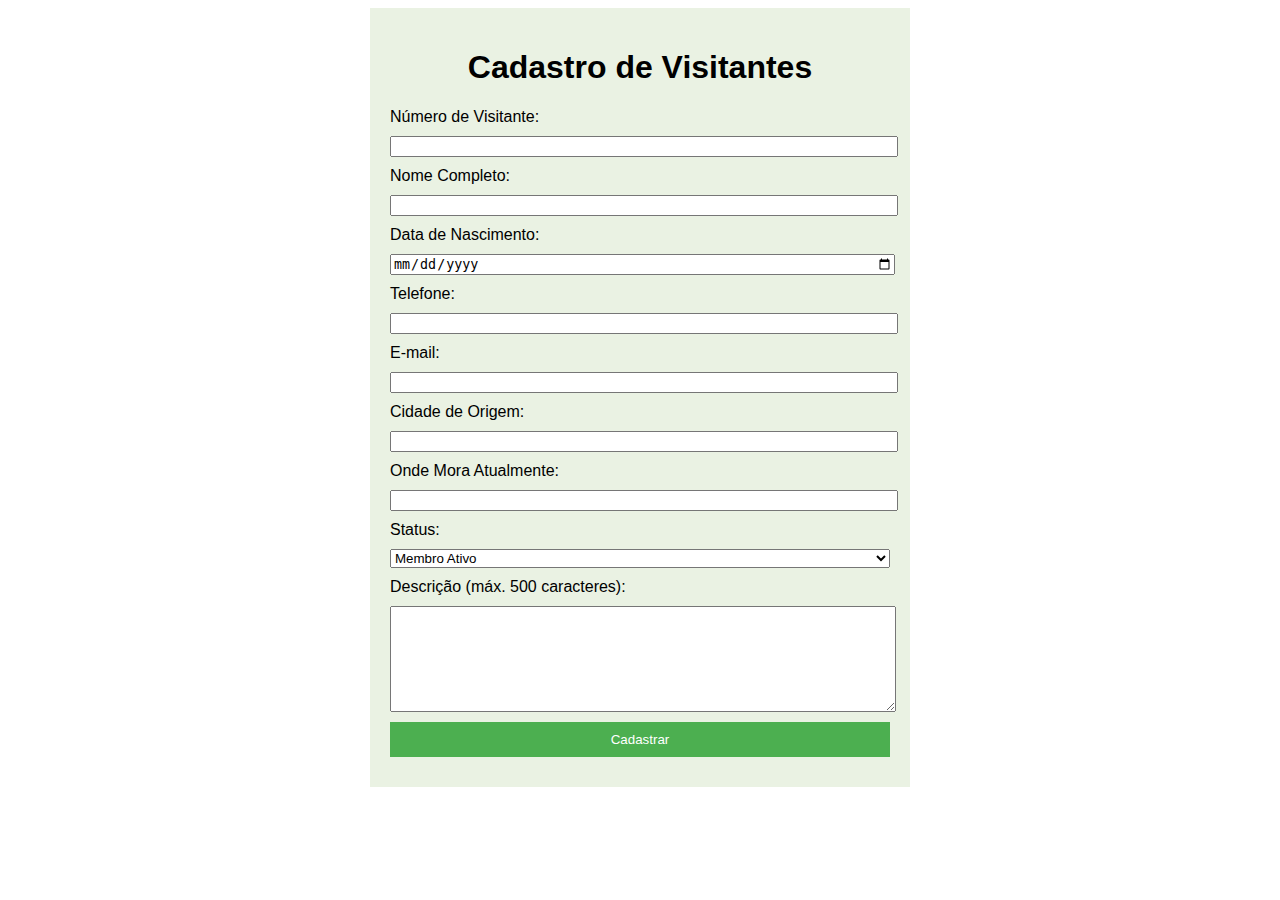
<file: index.html>
<!DOCTYPE html>
<html>
<head>
  <title>Cadastro de Visitantes</title>
  <style>
    body {
      background-color: #ffffff; /* cor de fundo branca */
      font-family: Arial, sans-serif;
    }

    form {
      max-width: 500px;
      margin: 0 auto;
      padding: 20px;
      background-color: #eaf2e3; /* cor de fundo verde musgo */
    }

    h1 {
      text-align: center;
    }

    label, input, select, textarea {
      display: block;
      width: 100%;
      margin-bottom: 10px;
    }

    input[type="submit"] {
      background-color: #4caf50; /* cor de fundo verde */
      color: #ffffff; /* cor do texto branco */
      padding: 10px 20px;
      border: none;
      cursor: pointer;
    }

    textarea {
      height: 100px;
    }
  </style>
</head>
<body>
  <form>
    <h1>Cadastro de Visitantes</h1>
    <label for="numero">Número de Visitante:</label>
    <input type="text" id="numero" name="numero" readonly>

    <label for="nome">Nome Completo:</label>
    <input type="text" id="nome" name="nome" required>

    <label for="data_nascimento">Data de Nascimento:</label>
    <input type="date" id="data_nascimento" name="data_nascimento" required>

    <label for="telefone">Telefone:</label>
    <input type="text" id="telefone" name="telefone" required>

    <label for="email">E-mail:</label>
    <input type="email" id="email" name="email" required>

    <label for="cidade_origem">Cidade de Origem:</label>
    <input type="text" id="cidade_origem" name="cidade_origem" required>

    <label for="cidade_atual">Onde Mora Atualmente:</label>
    <input type="text" id="cidade_atual" name="cidade_atual" required>

    <label for="status">Status:</label>
    <select id="status" name="status" required>
      <option value="membro_ativo">Membro Ativo</option>
      <option value="em_contato">Em Contato</option>
      <option value="desistente">Desistente</option>
    </select>

    <label for="descricao">Descrição (máx. 500 caracteres):</label>
    <textarea id="descricao" name="descricao" maxlength="500"></textarea>

    <input type="submit" value="Cadastrar">
  </form>

  <script>
    // Função para gerar um número de visitante aleatório
    function gerarNumeroVisitante() {
      var numero = Math.floor(Math.random() * 1000000) + 1; // Gera um número inteiro entre 1 e 1.000.000
      document.getElementById('numero').value = numero;
    }
  </script>
</body>
</html>
</file>
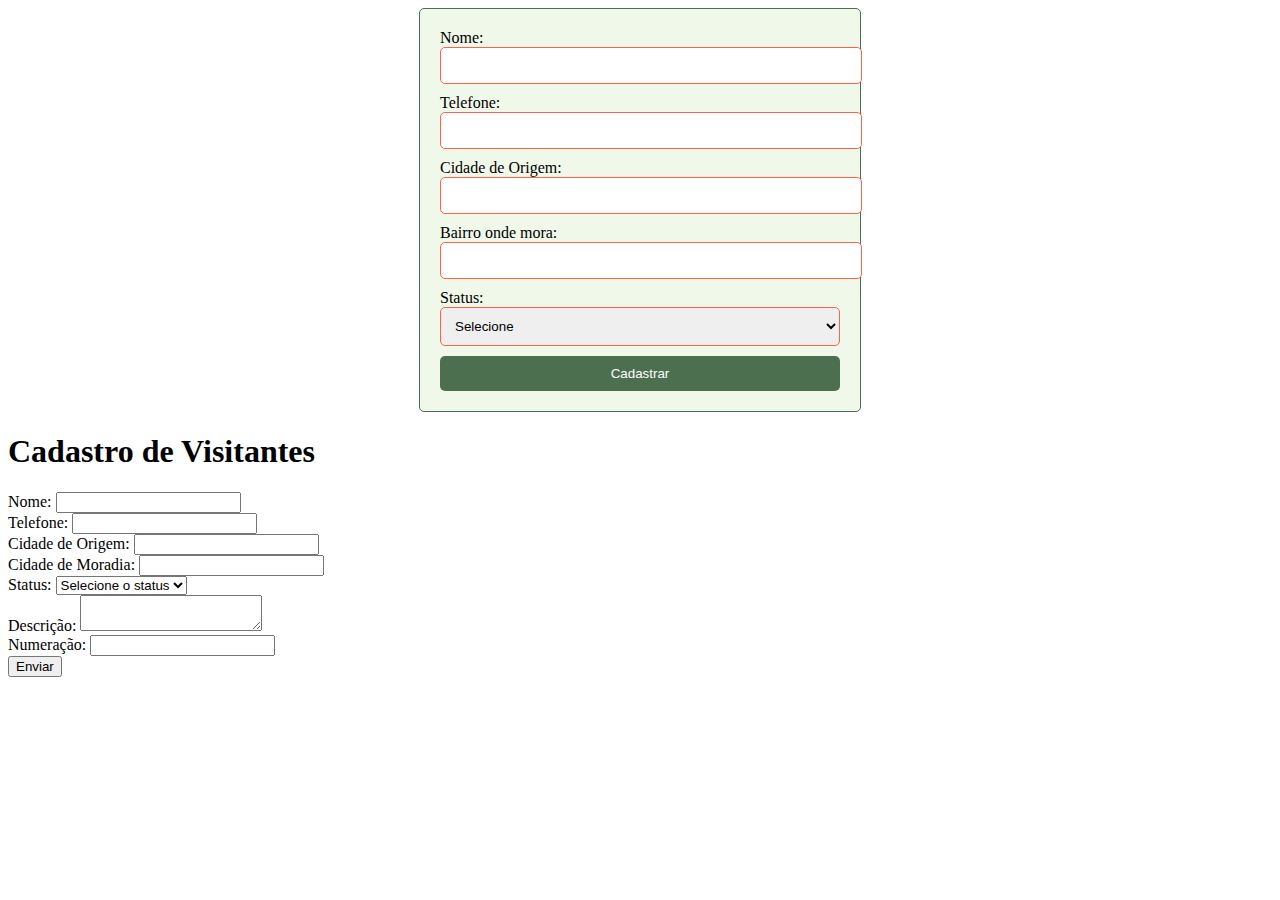
<file: index2.html>
<!DOCTYPE html>
<html>
<head>
  <title>Formulário de Cadastro de Visitantes</title>
  <style>
    /* Estilos para o formulário de cadastro */
    #cadastroForm {
      max-width: 400px;
      margin: 0 auto;
      padding: 20px;
      background-color: #f0f8ea;
      border: 1px solid #4c704f;
      border-radius: 5px;
    }

    /* Estilos para os campos do formulário */
    #cadastroForm input[type="text"],
    #cadastroForm input[type="tel"],
    #cadastroForm select {
      width: 100%;
      padding: 10px;
      margin-bottom: 10px;
      border: 1px solid #4c704f;
      border-radius: 5px;
    }

    /* Estilos para as mensagens de erro */
    #cadastroForm input:invalid,
    #cadastroForm select:invalid {
      border-color: #ff6347;
    }

    #cadastroForm input:invalid::placeholder,
    #cadastroForm select:invalid::placeholder {
      color: #ff6347;
    }

    /* Estilos para o botão de envio */
    #cadastroForm button[type="submit"] {
      display: block;
      width: 100%;
      padding: 10px;
      background-color: #4c704f;
      color: #fff;
      border: none;
      border-radius: 5px;
      cursor: pointer;
    }

    /* Estilos para as mensagens de sucesso */
    #cadastroForm .success {
      margin-top: 10px;
      color: #4c704f;
      text-align: center;
    }
  </style>
</head>
<body>
  <form id="cadastroForm">
    <label for="nome">Nome:</label>
    <input type="text" id="nome" name="nome" required>
    <label for="telefone">Telefone:</label>
    <input type="tel" id="telefone" name="telefone" required>
    <label for="cidadeOrigem">Cidade de Origem:</label>
    <input type="text" id="cidadeOrigem" name="cidadeOrigem" required>
    <label for="bairroondemora">Bairro onde mora:</label>
    <input type="text" id="bairroondemora" name="bairroondemora" required>
    <label for="status">Status:</label>
    <select id="status" name="status" required>
      <option value="">Selecione</option>
      <option value="membroAtivo">Membro Ativo</option>
      <option value="emContato">Em Contato</option>
      <option value="desistente">Desistente</option>
    </select>
    <button type="submit">Cadastrar</button>
  </form>

  <script>
    document.getElementById('cadastroForm').addEventListener('submit', function(event) {
      var nome = document.getElementById('nome').value;
      var telefone = document.getElementById('telefone').value;
      var cidadeOrigem = document.getElementById('cidadeOrigem').value;
      var cidadeMoradia = document.getElementById('cidadeMoradia').value;
      var status = document.getElementById('status').value;
    
       // Realizar validação dos campos (exemplo: garantir que não estejam vazios)
       if (nome === '' || telefone === '' || cidadeOrigem === '' || cidadeMoradia === '' || status === '') {
        alert('Por favor, preencha todos os campos obrigatórios!');
        event.preventDefault(); // Impede o envio do formulário se houver campos vazios
        return;
      }
      
      // Processar o formulário (aqui você pode implementar a lógica de envio para o servidor)
      alert('Formulário de cadastro enviado com sucesso!');
    });
  </script>
</body>
</html>

<!DOCTYPE html>
<html>
<head>
  <title>Cadastro de Visitantes</title>
  <!-- Estilos CSS -->
  <style>
    /* Estilos aqui */
  </style>
</head>
<body>
  <h1>Cadastro de Visitantes</h1>
  <form id="formulario">
    <label for="nome">Nome:</label>
    <input type="text" id="nome" name="nome" required>
    <br>
    <label for="telefone">Telefone:</label>
    <input type="text" id="telefone" name="telefone" required>
    <br>
    <label for="cidadeOrigem">Cidade de Origem:</label>
    <input type="text" id="cidadeOrigem" name="cidadeOrigem" required>
    <br>
    <label for="cidadeMoradia">Cidade de Moradia:</label>
    <input type="text" id="cidadeMoradia" name="cidadeMoradia" required>
    <br>
    <label for="status">Status:</label>
    <select id="status" name="status" required>
      <option value="">Selecione o status</option>
      <option value="membroAtivo">Membro Ativo</option>
      <option value="emContato">Em Contato</option>
      <option value="desistente">Desistente</option>
    </select>
    <br>
    <label for="descricao">Descrição:</label>
    <textarea id="descricao" name="descricao"></textarea>
    <br>
    <label for="numeracao">Numeração:</label>
    <input type="number" id="numeracao" name="numeracao">
    <br>
    <button type="submit">Enviar</button>
  </form>

  <!-- Scripts JavaScript -->
  <script>
    document.getElementById('formulario').addEventListener('submit', function(event) {
      event.preventDefault(); // Impedir o envio do formulário para fins de demonstração

      // Obter os valores dos campos do formulário
      var nome = document.getElementById('nome').value;
      var telefone = document.getElementById('telefone').value;
      var cidadeOrigem = document.getElementById('cidadeOrigem').value;
      var cidadeMoradia = document.getElementById('cidadeMoradia').value;
      var status = document.getElementById('status').value;
      var descricao = document.getElementById('descricao').value;
      var numeracao = document.getElementById('numeracao').value;

      // Realizar validação dos campos (exemplo: garantir que não estejam vazios)
      if (nome === '' || telefone === '' || cidadeOrigem === '' || cidadeMoradia === '' || status === '') {
        alert('Por favor, preencha todos os campos obrigatórios.');
      } else {
        // Enviar os dados do formulário para o servidor (aqui você pode implementar o envio para o banco de dados)
        alert('Formulário enviado com sucesso!');
        // Redirecionar ou executar outras ações após o envio do formulário
        // Exemplo: window.location.href = 'pagina-de-sucesso.html';
      }
    });
  </script>
</body>
</html>
</file>
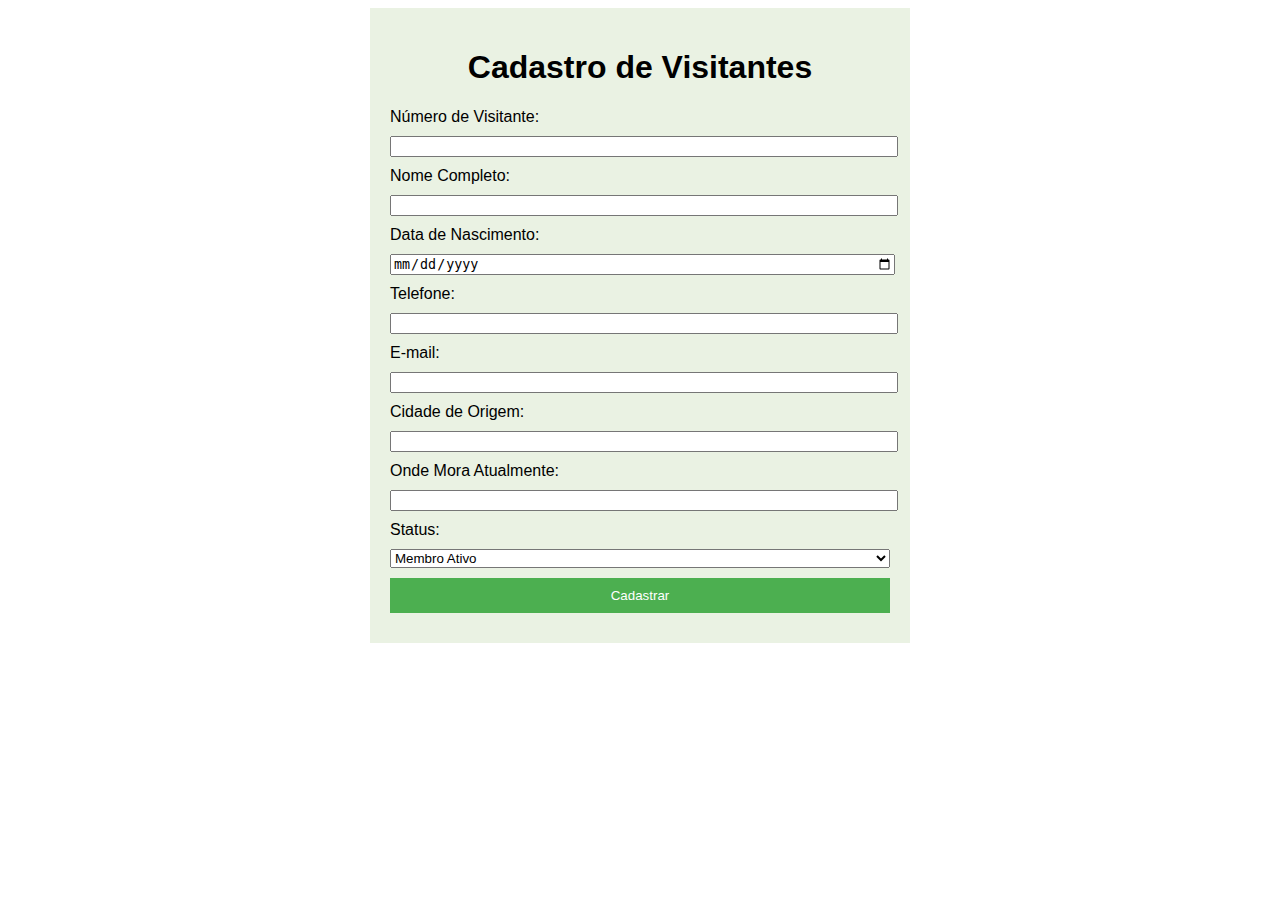
<file: index3.html>
<!DOCTYPE html>
<html>
<head>
  <title>Cadastro de Visitantes</title>
  <style>
    body {
      background-color: #ffffff; /* cor de fundo branca */
      font-family: Arial, sans-serif;
    }

    form {
      max-width: 500px;
      margin: 0 auto;
      padding: 20px;
      background-color: #eaf2e3; /* cor de fundo verde musgo */
    }

    h1 {
      text-align: center;
    }

    label, input, select, textarea {
      display: block;
      width: 100%;
      margin-bottom: 10px;
    }

    input[type="submit"] {
      background-color: #4caf50; /* cor de fundo verde */
      color: #ffffff; /* cor do texto branco */
      padding: 10px 20px;
      border: none;
      cursor: pointer;
    }

    textarea {
      height: 100px;
    }

    .success-msg {
      margin-top: 10px;
      background-color: #d4edda; /* cor de fundo verde claro */
      color: #155724; /* cor do texto verde escuro */
      padding: 10px;
      border: 1px solid #c3e6cb; /* cor da borda verde claro */
    }

    .error-msg {
      margin-top: 10px;
      background-color: #f8d7da; /* cor de fundo vermelho claro */
      color: #721c24; /* cor do texto vermelho escuro */
      padding: 10px;
      border: 1px solid #f5c6cb; /* cor da borda vermelho claro */
    }
  </style>
</head>
<body>
  <form id="cadastro-form" action="cadastrar.php" method="post">
    <h1>Cadastro de Visitantes</h1>
    <label for="numero">Número de Visitante:</label>
    <input type="text" id="numero" name="numero" readonly>

    <label for="nome">Nome Completo:</label>
    <input type="text" id="nome" name="nome" required>

    <label for="data_nascimento">Data de Nascimento:</label>
    <input type="date" id="data_nascimento" name="data_nascimento" required>

    <label for="telefone">Telefone:</label>
    <input type="text" id="telefone" name="telefone" required>

    <label for="email">E-mail:</label>
    <input type="email" id="email" name="email" required>

    <label for="cidade_origem">Cidade de Origem:</label>
    <input type="text" id="cidade_origem" name="cidade_origem" required>

    <label for="cidade_atual">Onde Mora Atualmente:</label>
    <input type="text" id="cidade_atual" name="cidade_atual" required>

    <label for="status">Status:</label>
    <select id="status" name="status" required>
      <option value="membro_ativo">Membro Ativo</option>
      <option value="em_contato">Em Contato</option>
      <option value="desistente"
      <label for="mensagem">Mensagem:</label>
<textarea id="mensagem" name="mensagem"></textarea>

<input type="submit" value="Cadastrar">

<div id="mensagem-resultado" class="success-msg" style="display: none;"></div>
</file>
